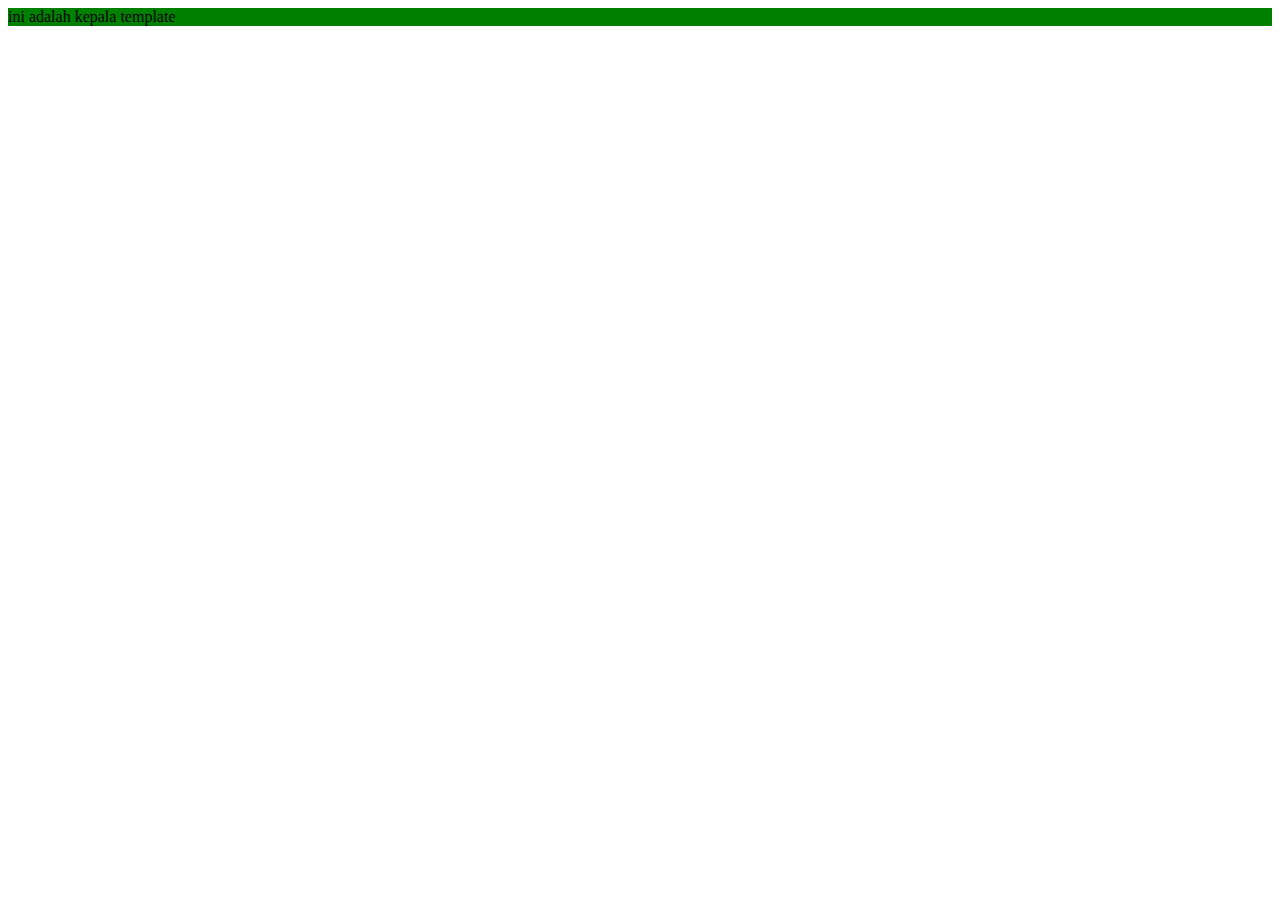
<file: html-css-beginer/2024/Pertemuan2/Index.html>
<!-- cara buat komentar via emmet ctrl + / -->
<!DOCTYPE html>
<html lang="en">

<!-- ini adalah kepala dokumen html -->
<head>
    <meta charset="UTF-8">
    <meta name="viewport" content="width=device-width, initial-scale=1.0">
    <title>Document</title>
    <link rel="stylesheet" href="css/teamplate/v1/style.css">
</head>
<!-- ini adalah badan dokumen html -->
<body>
    <!-- struktur template yang terdiri dari 3 struktur -->
    <header>
        ini adalah kepala template
    </header>
    <menu>

    </menu>
    <article></article>
    <footer></footer>

</body>
</html>
</file>
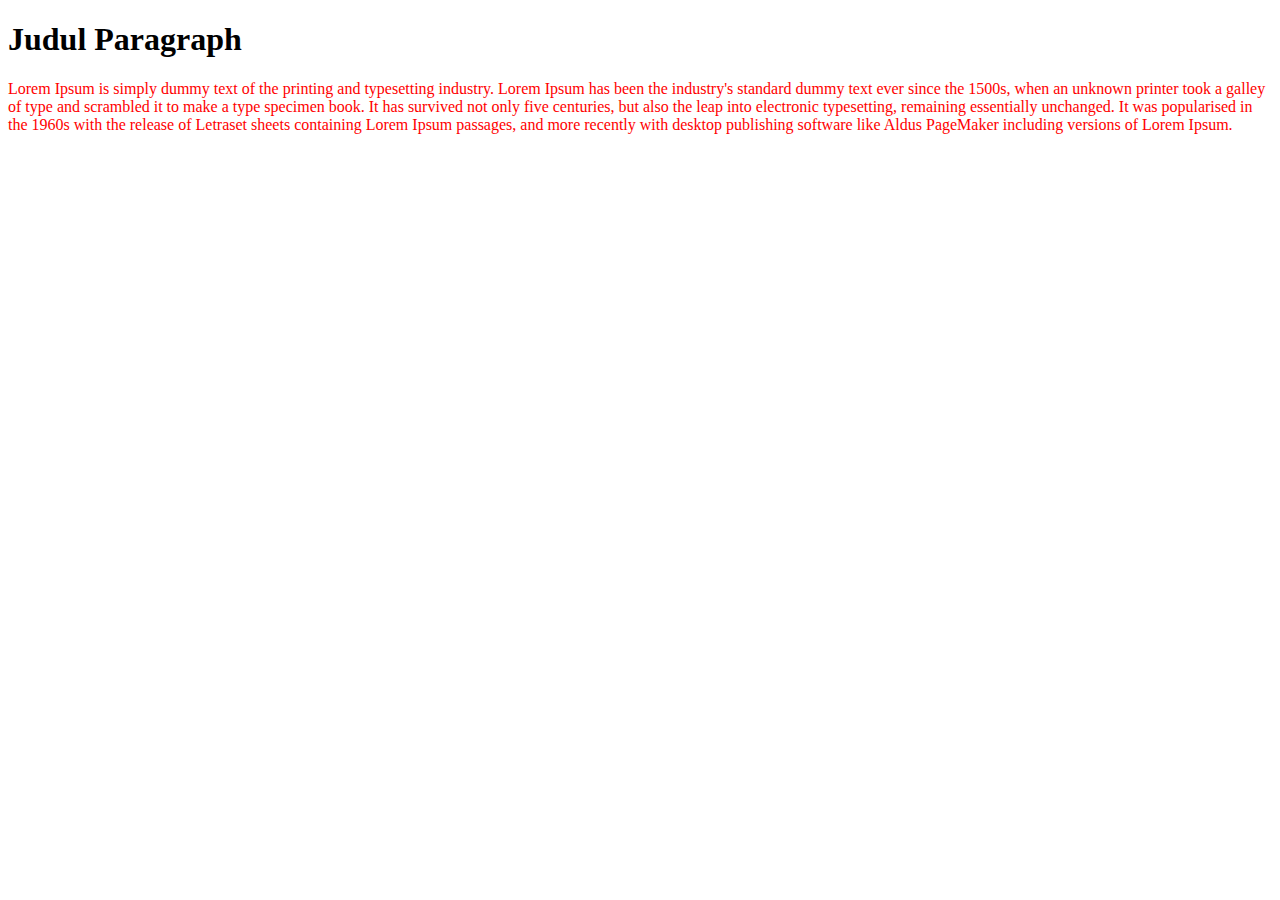
<file: html-css-beginer/01-struktur-dasar.html>
<!DOCTYPE html>
<html>

<head>
    <title>WEBSITEKU</title>
    <style>
        p {
            color: red;
        }
    </style>
</head>

<body>
    <h1>Judul Paragraph</h1>
    <p>Lorem Ipsum is simply dummy text of the printing and typesetting industry. Lorem Ipsum has been the industry's
        standard dummy text ever since the 1500s, when an unknown printer took a galley of type and scrambled it to make
        a type specimen book. It has survived not only five centuries, but also the leap into electronic typesetting,
        remaining essentially unchanged. It was popularised in the 1960s with the release of Letraset sheets containing
        Lorem Ipsum passages, and more recently with desktop publishing software like Aldus PageMaker including versions
        of Lorem Ipsum.</p>
</body>

</html>
</file>
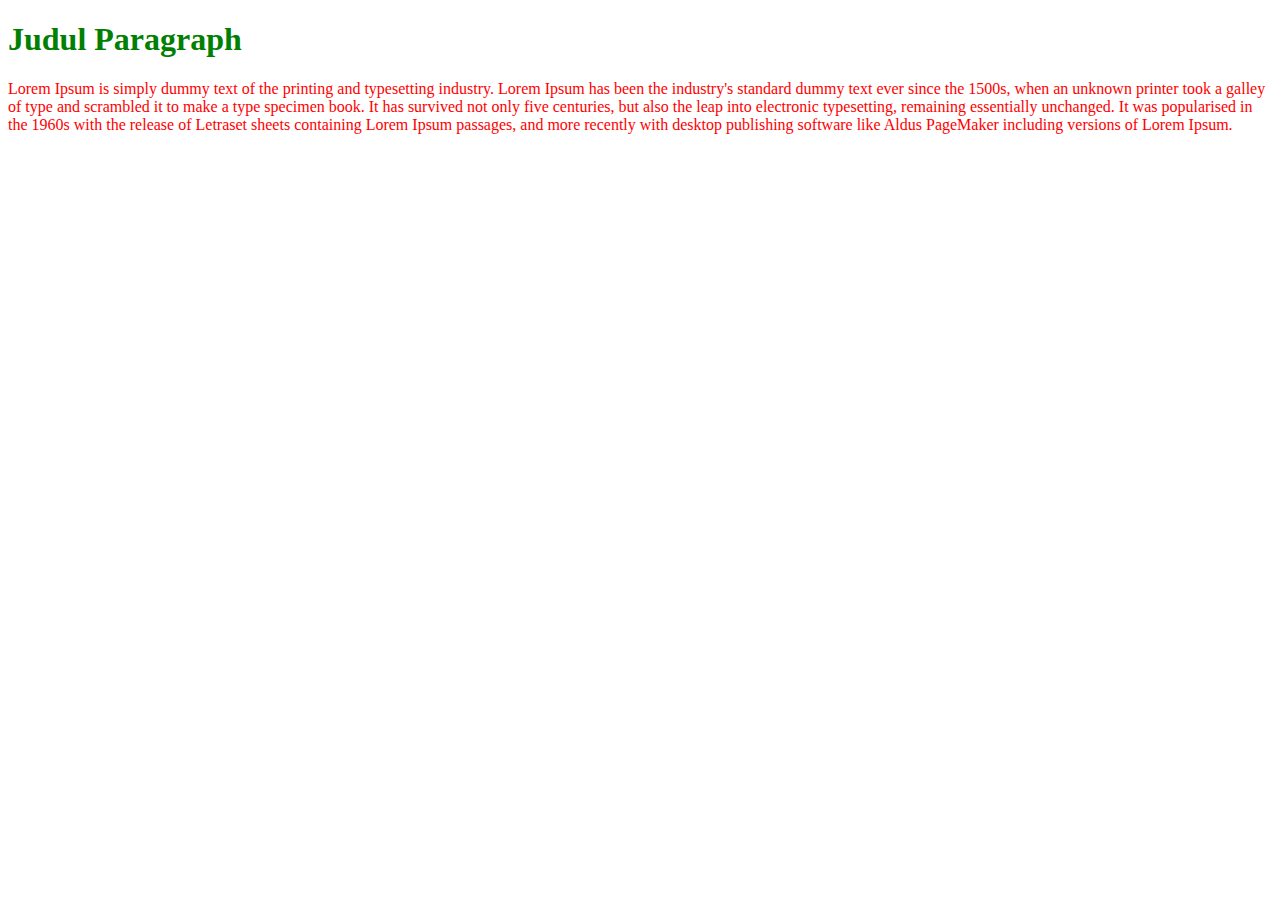
<file: html-css-beginer/02-inline-css.html>
<!DOCTYPE html>
<html>

<head>
    <title>WEBSITEKU</title>
    <style>
        p {
            color: red;
        }
    </style>
</head>

<body>
    <h1 style="color: green;">Judul Paragraph</h1>
    <p>Lorem Ipsum is simply dummy text of the printing and typesetting industry. Lorem Ipsum has been the industry's
        standard dummy text ever since the 1500s, when an unknown printer took a galley of type and scrambled it to make
        a type specimen book. It has survived not only five centuries, but also the leap into electronic typesetting,
        remaining essentially unchanged. It was popularised in the 1960s with the release of Letraset sheets containing
        Lorem Ipsum passages, and more recently with desktop publishing software like Aldus PageMaker including versions
        of Lorem Ipsum.</p>
</body>

</html>
</file>
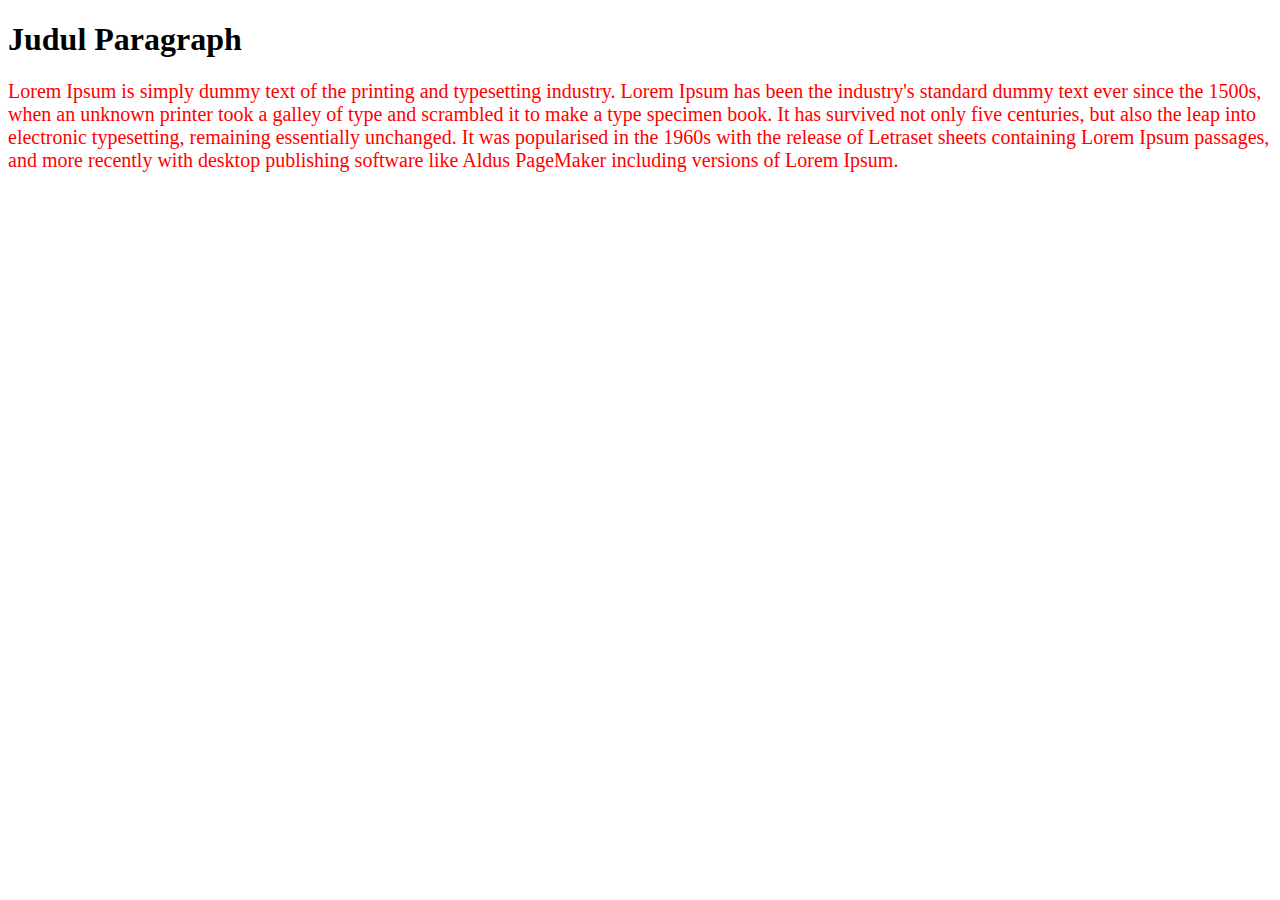
<file: html-css-beginer/03-external-css.html>
<!DOCTYPE html>
<html>

<head>
    <title>WEBSITEKU</title>
    <link rel="stylesheet" type="text/css" href="css/03-style.css">
</head>

<body>
    <h1>Judul Paragraph</h1>
    <p>Lorem Ipsum is simply dummy text of the printing and typesetting industry. Lorem Ipsum has been the industry's
        standard dummy text ever since the 1500s, when an unknown printer took a galley of type and scrambled it to make
        a type specimen book. It has survived not only five centuries, but also the leap into electronic typesetting,
        remaining essentially unchanged. It was popularised in the 1960s with the release of Letraset sheets containing
        Lorem Ipsum passages, and more recently with desktop publishing software like Aldus PageMaker including versions
        of Lorem Ipsum.</p>
</body>

</html>
</file>
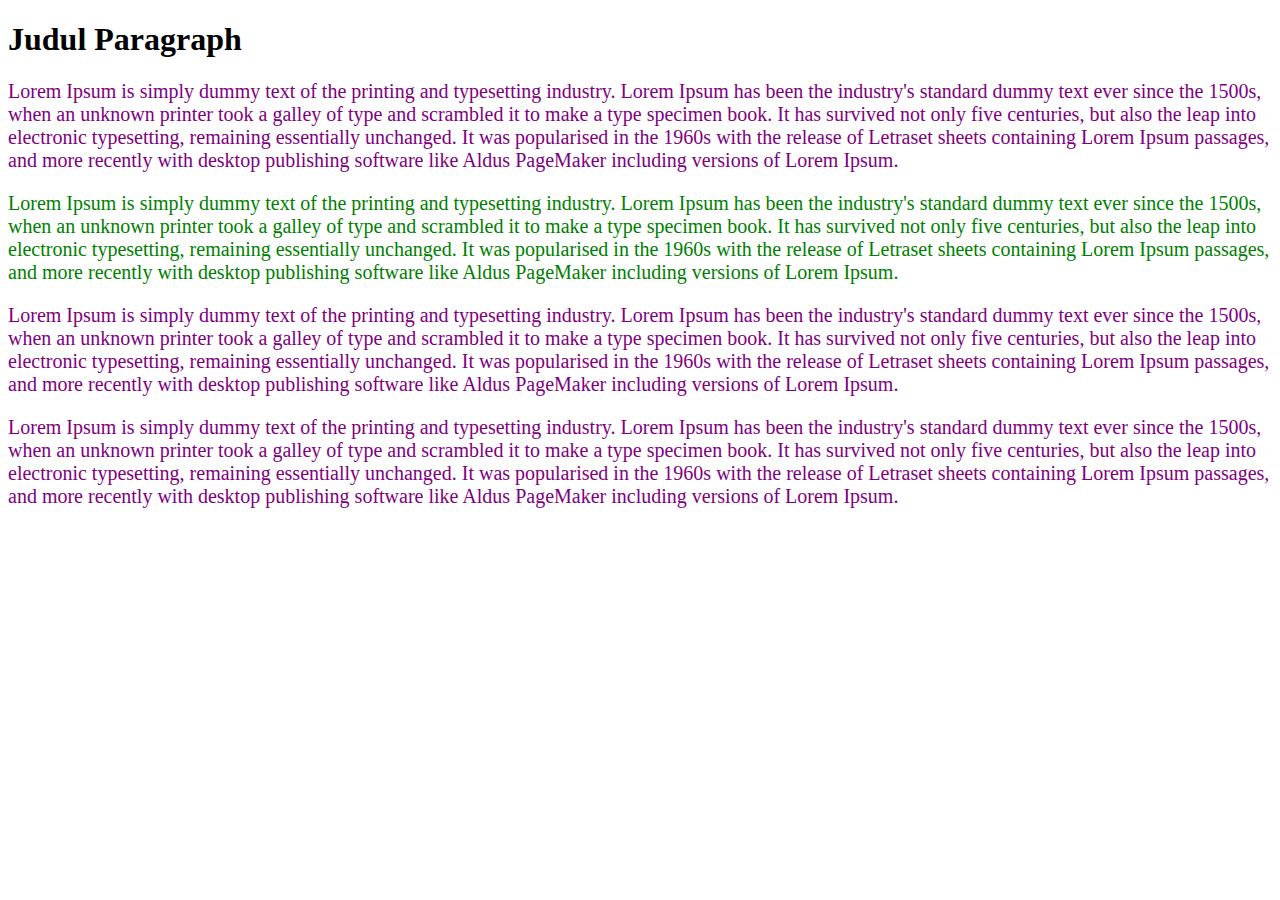
<file: html-css-beginer/04-selector-css.html>
<!DOCTYPE html>
<html>

<head>
    <title>WEBSITEKU</title>
    <link rel="stylesheet" type="text/css" href="css/04-style.css">
</head>

<body>
    <h1>Judul Paragraph</h1>
    <p class="paragraph">Lorem Ipsum is simply dummy text of the printing and typesetting industry. Lorem Ipsum has been
        the industry's
        standard dummy text ever since the 1500s, when an unknown printer took a galley of type and scrambled it to make
        a type specimen book. It has survived not only five centuries, but also the leap into electronic typesetting,
        remaining essentially unchanged. It was popularised in the 1960s with the release of Letraset sheets containing
        Lorem Ipsum passages, and more recently with desktop publishing software like Aldus PageMaker including versions
        of Lorem Ipsum.</p>
    <p id="contoh">Lorem Ipsum is simply dummy text of the printing and typesetting industry. Lorem Ipsum has been the
        industry's
        standard dummy text ever since the 1500s, when an unknown printer took a galley of type and scrambled it to make
        a type specimen book. It has survived not only five centuries, but also the leap into electronic typesetting,
        remaining essentially unchanged. It was popularised in the 1960s with the release of Letraset sheets containing
        Lorem Ipsum passages, and more recently with desktop publishing software like Aldus PageMaker including versions
        of Lorem Ipsum.</p>
    <p class="paragraph">Lorem Ipsum is simply dummy text of the printing and typesetting industry. Lorem Ipsum has been
        the industry's
        standard dummy text ever since the 1500s, when an unknown printer took a galley of type and scrambled it to make
        a type specimen book. It has survived not only five centuries, but also the leap into electronic typesetting,
        remaining essentially unchanged. It was popularised in the 1960s with the release of Letraset sheets containing
        Lorem Ipsum passages, and more recently with desktop publishing software like Aldus PageMaker including versions
        of Lorem Ipsum.</p>
    <p class="paragraph">Lorem Ipsum is simply dummy text of the printing and typesetting industry. Lorem Ipsum has been
        the industry's
        standard dummy text ever since the 1500s, when an unknown printer took a galley of type and scrambled it to make
        a type specimen book. It has survived not only five centuries, but also the leap into electronic typesetting,
        remaining essentially unchanged. It was popularised in the 1960s with the release of Letraset sheets containing
        Lorem Ipsum passages, and more recently with desktop publishing software like Aldus PageMaker including versions
        of Lorem Ipsum.</p>
</body>

</html>
</file>
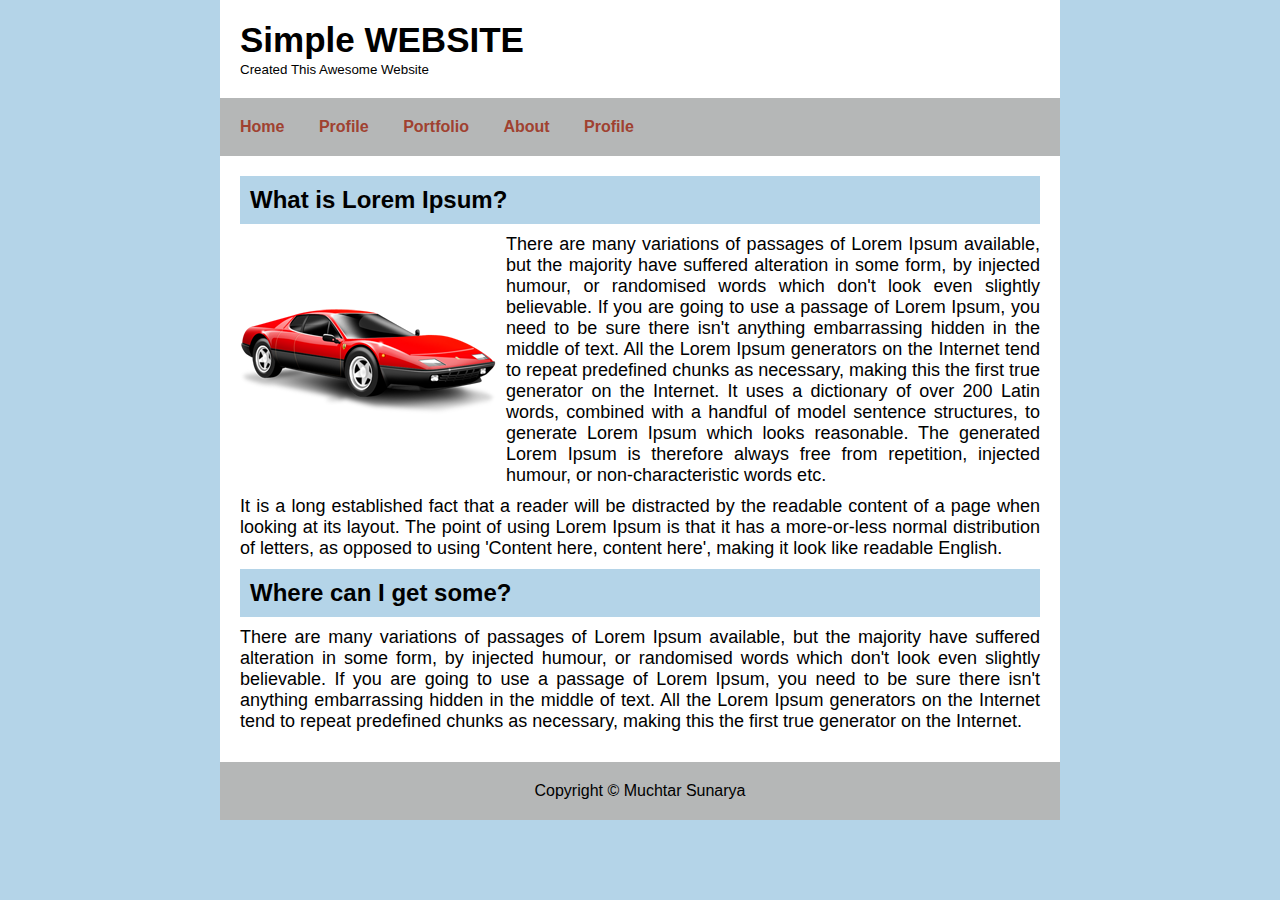
<file: html-css-beginer/05-website-sederhana.html>
<!DOCTYPE html>
<html>

<head>
    <title>Website Sederhana</title>
    <link rel="shortcut icon" href="img/favicon.ico">
    <link rel="stylesheet" type="text/css" href="css/05-style.css">
</head>

<body>
    <div class="header">
        <h1>Simple WEBSITE</h1>
        <small>Created This Awesome Website</small>
    </div>
    <div class="menu">
        <a href="">Home</a>
        <a href="">Profile</a>
        <a href="">Portfolio</a>
        <a href="">About</a>
        <a href="">Profile</a>
    </div>
    <div class="article">
        <h2>What is Lorem Ipsum?</h2>
        <img src="img/car.png">
        <p>There are many variations of passages of Lorem Ipsum available, but the majority have suffered alteration in
            some form, by injected humour, or randomised words which don't look even slightly believable. If you are
            going to use a passage of Lorem Ipsum, you need to be sure there isn't anything embarrassing hidden in the
            middle of text. All the Lorem Ipsum generators on the Internet tend to repeat predefined chunks as
            necessary, making this the first true generator on the Internet. It uses a dictionary of over 200 Latin
            words, combined with a handful of model sentence structures, to generate Lorem Ipsum which looks reasonable.
            The generated Lorem Ipsum is therefore always free from repetition, injected humour, or non-characteristic
            words etc.</p>
        <p>It is a long established fact that a reader will be distracted by the readable content of a page when looking
            at its layout. The point of using Lorem Ipsum is that it has a more-or-less normal distribution of letters,
            as opposed to using 'Content here, content here', making it look like readable English.</p>
        <h2>Where can I get some?</h2>
        <p>There are many variations of passages of Lorem Ipsum available, but the majority have suffered alteration in
            some form, by injected humour, or randomised words which don't look even slightly believable. If you are
            going to use a passage of Lorem Ipsum, you need to be sure there isn't anything embarrassing hidden in the
            middle of text. All the Lorem Ipsum generators on the Internet tend to repeat predefined chunks as
            necessary, making this the first true generator on the Internet.</p>
    </div>
    <div class="footer">
        <p>Copyright &copy; Muchtar Sunarya</p>
    </div>
</body>

</html>
</file>
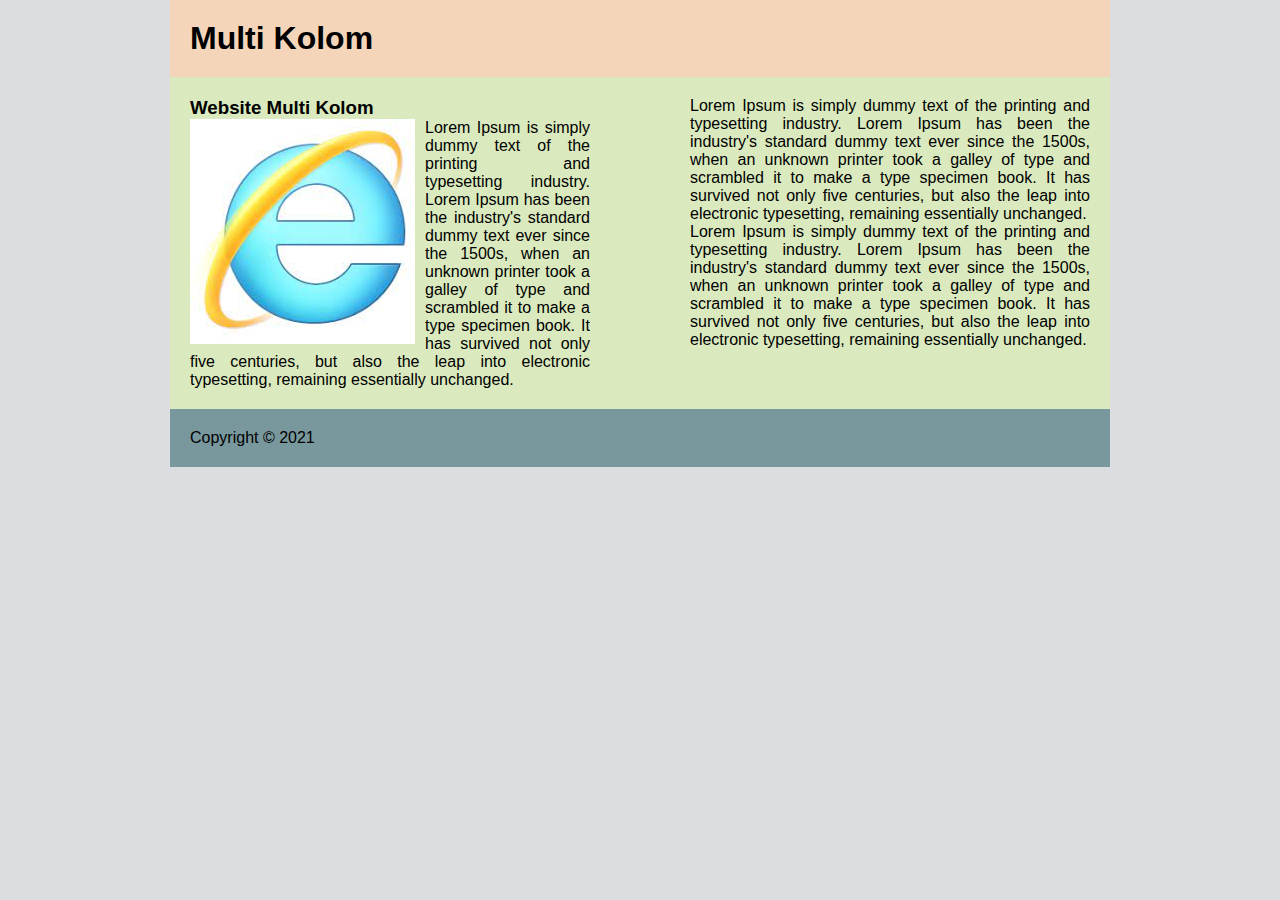
<file: html-css-profesional/01-multi-kolom-float.html>
<!DOCTYPE html>
<html lang="en">

<head>
    <title>Multi Kolom</title>
    <link rel="stylesheet" href="css/01-style.css" type="text/css">
</head>

<body>
    <div class="header">
        <h1>Multi Kolom</h1>
    </div>
    <div class="article">
        <div class="kolom1">
            <h3>Website Multi Kolom</h3>
            <img src="img/ie.jfif">
            <p>Lorem Ipsum is simply dummy text of the printing and typesetting industry. Lorem Ipsum has been the
                industry's standard dummy text ever since the 1500s, when an unknown printer took a galley of type and
                scrambled it to make a type specimen book. It has survived not only five centuries, but also the leap
                into
                electronic typesetting, remaining essentially unchanged.</p>
        </div>
        <div class="kolom2">
            <p>Lorem Ipsum is simply dummy text of the printing and typesetting industry. Lorem Ipsum has been the
                industry's standard dummy text ever since the 1500s, when an unknown printer took a galley of type and
                scrambled it to make a type specimen book. It has survived not only five centuries, but also the leap
                into
                electronic typesetting, remaining essentially unchanged.</p>
            <p>Lorem Ipsum is simply dummy text of the printing and typesetting industry. Lorem Ipsum has been the
                industry's standard dummy text ever since the 1500s, when an unknown printer took a galley of type and
                scrambled it to make a type specimen book. It has survived not only five centuries, but also the leap
                into
                electronic typesetting, remaining essentially unchanged.</p>
        </div>

    </div>
    <div class="footer">
        <p>Copyright &copy; 2021</p>
    </div>

</body>

</html>
</file>
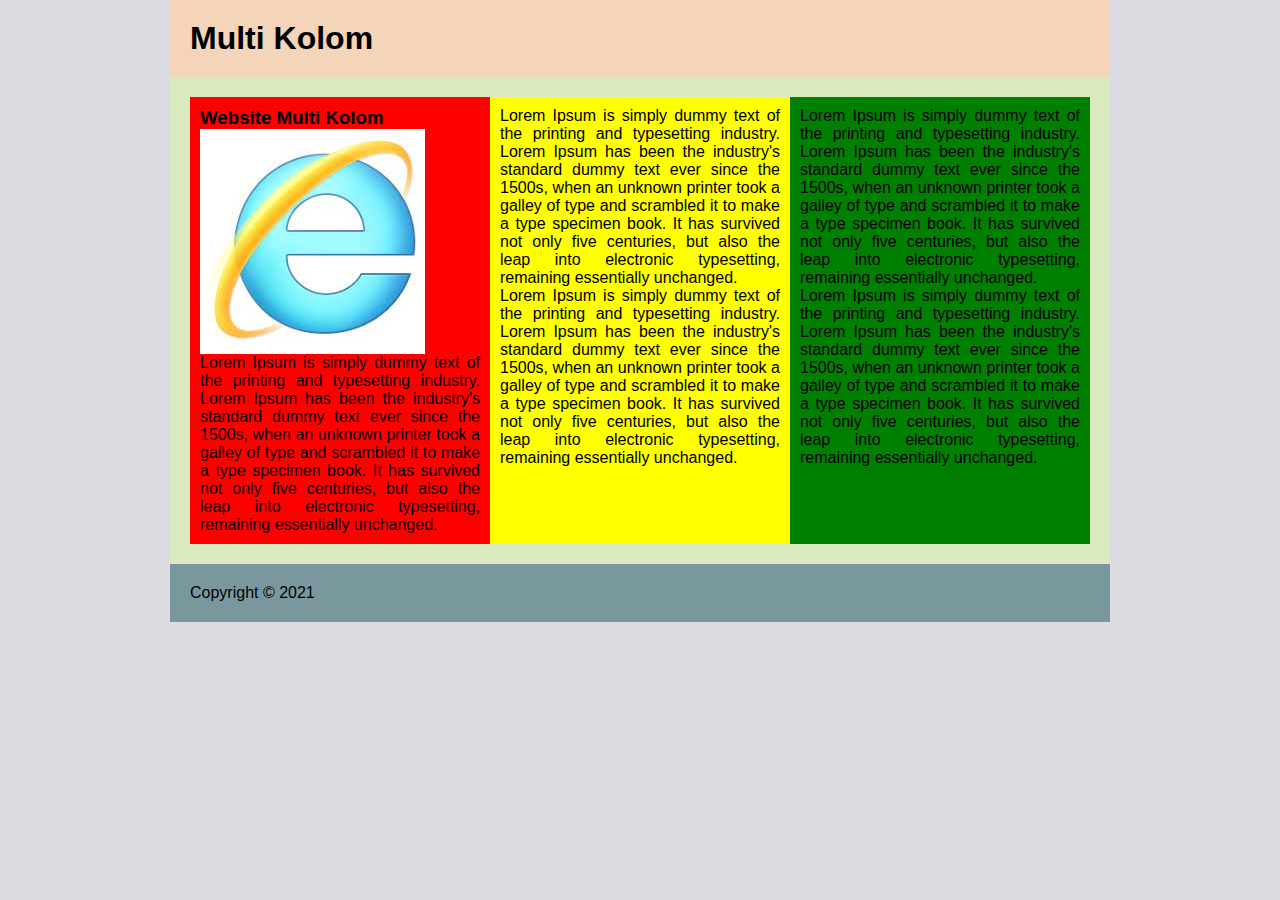
<file: html-css-profesional/02-flexbox.html>
<!DOCTYPE html>
<html lang="en">

<head>
    <title>Multi Kolom</title>
    <link rel="stylesheet" href="css/02-style.css" type="text/css">
</head>

<body>
    <div class="header">
        <h1>Multi Kolom</h1>
    </div>
    <div class="article">
        <div class="kolom1">
            <h3>Website Multi Kolom</h3>
            <img src="img/ie.jfif">
            <p>Lorem Ipsum is simply dummy text of the printing and typesetting industry. Lorem Ipsum has been the
                industry's standard dummy text ever since the 1500s, when an unknown printer took a galley of type and
                scrambled it to make a type specimen book. It has survived not only five centuries, but also the leap
                into
                electronic typesetting, remaining essentially unchanged.</p>
        </div>
        <div class="kolom2">
            <p>Lorem Ipsum is simply dummy text of the printing and typesetting industry. Lorem Ipsum has been the
                industry's standard dummy text ever since the 1500s, when an unknown printer took a galley of type and
                scrambled it to make a type specimen book. It has survived not only five centuries, but also the leap
                into
                electronic typesetting, remaining essentially unchanged.</p>
            <p>Lorem Ipsum is simply dummy text of the printing and typesetting industry. Lorem Ipsum has been the
                industry's standard dummy text ever since the 1500s, when an unknown printer took a galley of type and
                scrambled it to make a type specimen book. It has survived not only five centuries, but also the leap
                into
                electronic typesetting, remaining essentially unchanged.</p>
        </div>
        <div class="kolom3">
            <p>Lorem Ipsum is simply dummy text of the printing and typesetting industry. Lorem Ipsum has been the
                industry's standard dummy text ever since the 1500s, when an unknown printer took a galley of type and
                scrambled it to make a type specimen book. It has survived not only five centuries, but also the leap
                into
                electronic typesetting, remaining essentially unchanged.</p>
            <p>Lorem Ipsum is simply dummy text of the printing and typesetting industry. Lorem Ipsum has been the
                industry's standard dummy text ever since the 1500s, when an unknown printer took a galley of type and
                scrambled it to make a type specimen book. It has survived not only five centuries, but also the leap
                into
                electronic typesetting, remaining essentially unchanged.</p>
        </div>
    </div>
    <div class="footer">
        <p>Copyright &copy; 2021</p>
    </div>

</body>

</html>
</file>
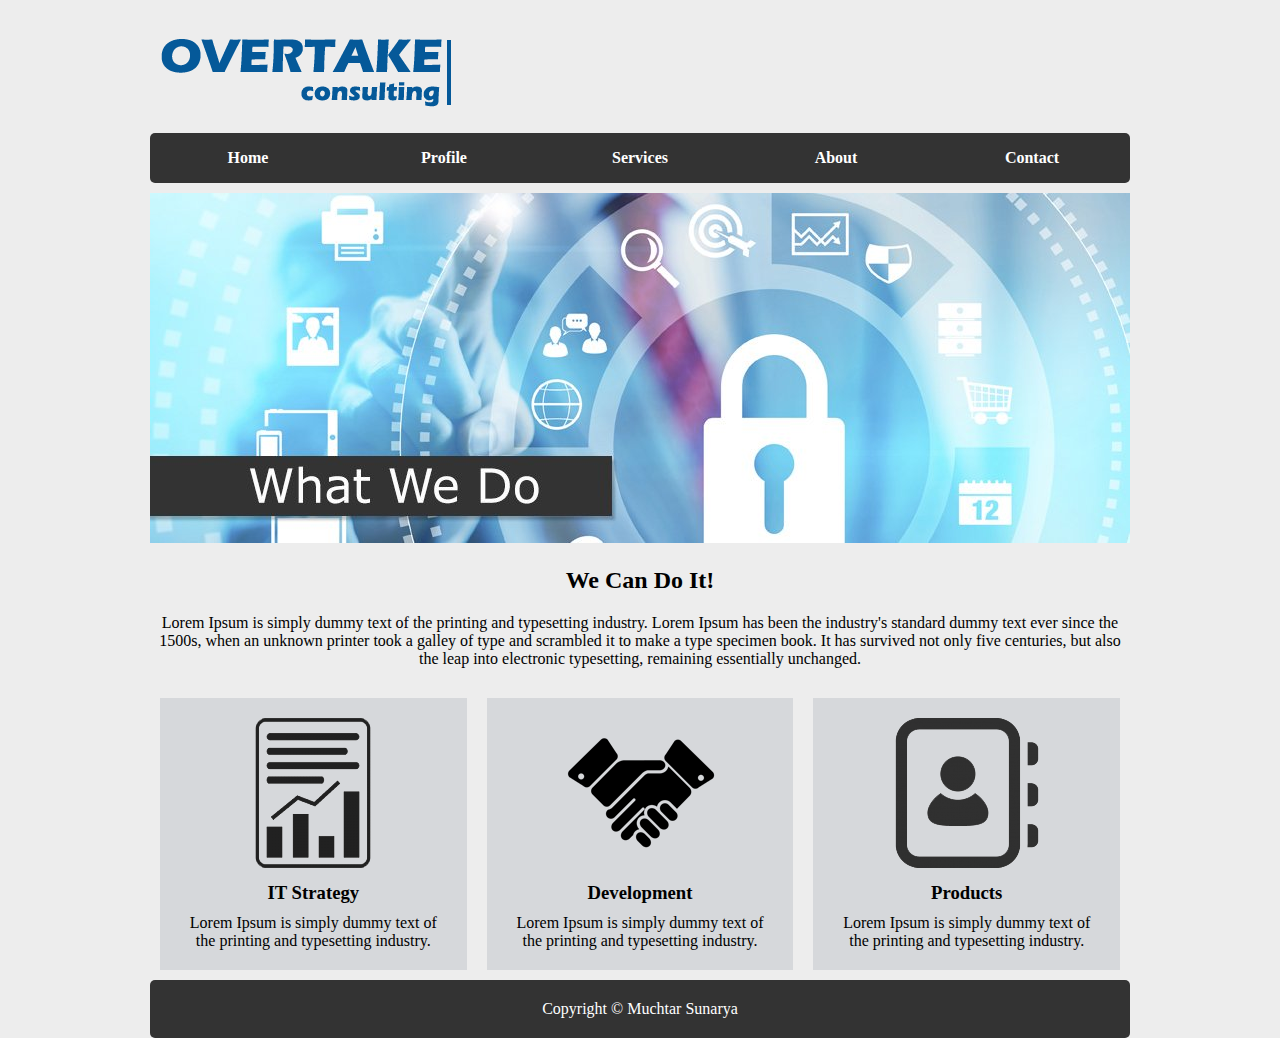
<file: html-css-profesional/03-overtake.html>
<!DOCTYPE html>
<html>

<head>
    <title>Overtake</title>
    <link rel="stylesheet" type="text/css" href="css/03-style.css">
</head>

<body>
    <!-- pembungkus -->
    <div class="container">
        <!-- headear -->
        <div class="header">
            <img src="overtake/images/logo.png">
        </div>

        <!-- menu -->
        <div class="menu">
            <ul>
                <li><a href="">Home</a></li>
                <li><a href="">Profile</a></li>
                <li><a href="">Services</a></li>
                <li><a href="">About</a></li>
                <li><a href="">Contact</a></li>
            </ul>
        </div>

        <!-- slider -->
        <div class="slider"><img src="overtake/images/banner.jpg" alt=""></div>

        <!-- Services -->
        <div class="services">
            <h2>We Can Do It!</h2>
            <p>Lorem Ipsum is simply dummy text of the printing and typesetting industry. Lorem Ipsum has been the
                industry's standard dummy text ever since the 1500s, when an unknown printer took a galley of type and
                scrambled it to make a type specimen book. It has survived not only five centuries, but also the leap
                into electronic typesetting, remaining essentially unchanged.</p>
        </div>

        <!-- banner -->
        <div class="banner">
            <div class="box">
                <img src="overtake/images/icon1.png" alt="">
                <h3>IT Strategy</h3>
                <p>Lorem Ipsum is simply dummy text of the printing and typesetting industry.</p>
            </div>
            <div class="box">
                <img src="overtake/images/icon2.png" alt="">
                <h3>Development</h3>
                <p>Lorem Ipsum is simply dummy text of the printing and typesetting industry.</p>
            </div>
            <div class="box">
                <img src="overtake/images/icon3.png" alt="">
                <h3>Products</h3>
                <p>Lorem Ipsum is simply dummy text of the printing and typesetting industry.</p>
            </div>
        </div>

        <!-- footer -->
        <div class="footer">
            <p>Copyright &copy; Muchtar Sunarya</p>
        </div>
    </div>

</body>

</html>
</file>
<file: html-css-beginer/2024/Pertemuan2/css/teamplate/v1/style.css>
header{
background-color: green;
}

menu{

}

article{

}

footer{

}
</file>
<file: html-css-beginer/css/03-style.css>
p {
    color: red;
    font-size: 20px;
}
</file>
<file: html-css-beginer/css/04-style.css>
p {
    color: red;
    font-size: 20px;
}

#contoh {
    color: green;
}

.paragraph {
    color: purple;
}
</file>
<file: html-css-beginer/css/05-style.css>
* {
    margin: 0;
    padding: 0;
}

body {
    background: #b4d4e8;
    font-family: Arial, Helvetica, sans-serif;
}

.header {
    background: #fff;
    width: 800px;
    margin: auto;
    padding: 20px;
}

.header h1 {
    font-size: 35px;
}

.menu {
    background: #b5b7b7;
    width: 800px;
    margin: auto;
    padding: 20px;
}

.menu a {
    margin-right: 30px;
    color: #a04130;
    font-weight: bold;
    text-decoration: none;
}

.menu a:hover {
    color: #fff;
    text-decoration: underline;
}

.article {
    background: #fff;
    width: 800px;
    margin: auto;
    padding: 20px;
}

.article h2 {
    background: #b4d4e8;
    padding: 10px;
    margin-bottom: 10px;
}

.article img {
    float: left;
    margin-right: 10px;
}

.article p {
    font-size: 18px;
    margin-bottom: 10px;
    text-align: justify;
}

.footer {
    background: #b5b7b7;
    width: 800px;
    margin: auto;
    padding: 20px;
}

.footer p {
    text-align: center;
}
</file>
<file: html-css-profesional/css/01-style.css>
* {
    margin: 0;
    padding: 0;
}

body {
    background: #dbdde0;
    font-family: Arial, Helvetica, sans-serif;
}

.header {
    width: 900px;
    margin: auto;
    padding: 20px;
    background: #f4d5ba;
}

.article {
    width: 900px;
    margin: auto;
    padding: 20px;
    background: #daeabe;
    overflow: hidden;
    text-align: justify;
}

.article .kolom1 {
    float: left;
    width: 400px;
}

.article .kolom1 img {
    float: left;
    margin-right: 10px;
}

.article .kolom2 {
    float: right;
    width: 400px;
}

.footer {
    width: 900px;
    margin: auto;
    padding: 20px;
    background: #79989e;
}
</file>
<file: html-css-profesional/css/02-style.css>
* {
    margin: 0;
    padding: 0;
}

body {
    background: #dbdde0;
    font-family: Arial, Helvetica, sans-serif;
}

.header {
    width: 900px;
    margin: auto;
    padding: 20px;
    background: #f4d5ba;
}

.article {
    width: 900px;
    margin: auto;
    padding: 20px;
    background: #daeabe;
    text-align: justify;
    display: flex;
}

.article .kolom1 {
    background: red;
    padding: 10px;
}

.article .kolom1 img {
    float: left;
    margin-right: 10px;
}

.article .kolom2 {
    background: yellow;
    padding: 10px;
}

.article .kolom3 {
    background: green;
    padding: 10px;
}

.footer {
    width: 900px;
    margin: auto;
    padding: 20px;
    background: #79989e;
}
</file>
<file: html-css-profesional/css/03-style.css>
* {
    margin: 0;
    padding: 0;
}

body {
    background: #ededed;
}

.container {
    width: 980px;
    margin: auto;
}

.header {
    padding: 10px;
}

.menu {
    height: 50px;
    background: #333;
    border-radius: 5px;
}

.menu ul {
    list-style: none;
}

.menu ul li {
    float: left;
    line-height: 50px;
    width: 20%;
    text-align: center;
}

.menu ul li a {
    display: block;
    text-decoration: none;
    color: white;
    font-weight: bold;
}

.menu ul li a:hover {
    display: block;
    background: #d6d8db;
    color: black;
}

.menu ul li:first-child a {
    border-radius: 5px 0 0 5px;
}

.menu ul li:last-child a {
    border-radius: 0 5px 5px 0;
}

.slider {
    margin-top: 10px;
}

.services {
    text-align: center;
    margin-top: 20px;
}

.services h2 {
    margin-bottom: 20px;
}

.services p {
    font-size: 16px;
}

.banner {
    display: flex;
    margin-top: 20px;
    text-align: center;
}

.banner .box {
    background: #d6d8db;
    padding: 20px;
    margin: 10px;
}

.banner .box h3 {
    margin: 10px 0;
}

.footer {
    background: #333;
    padding: 20px;
    color: #fff;
    text-align: center;
    border-radius: 5px;
}
</file>
